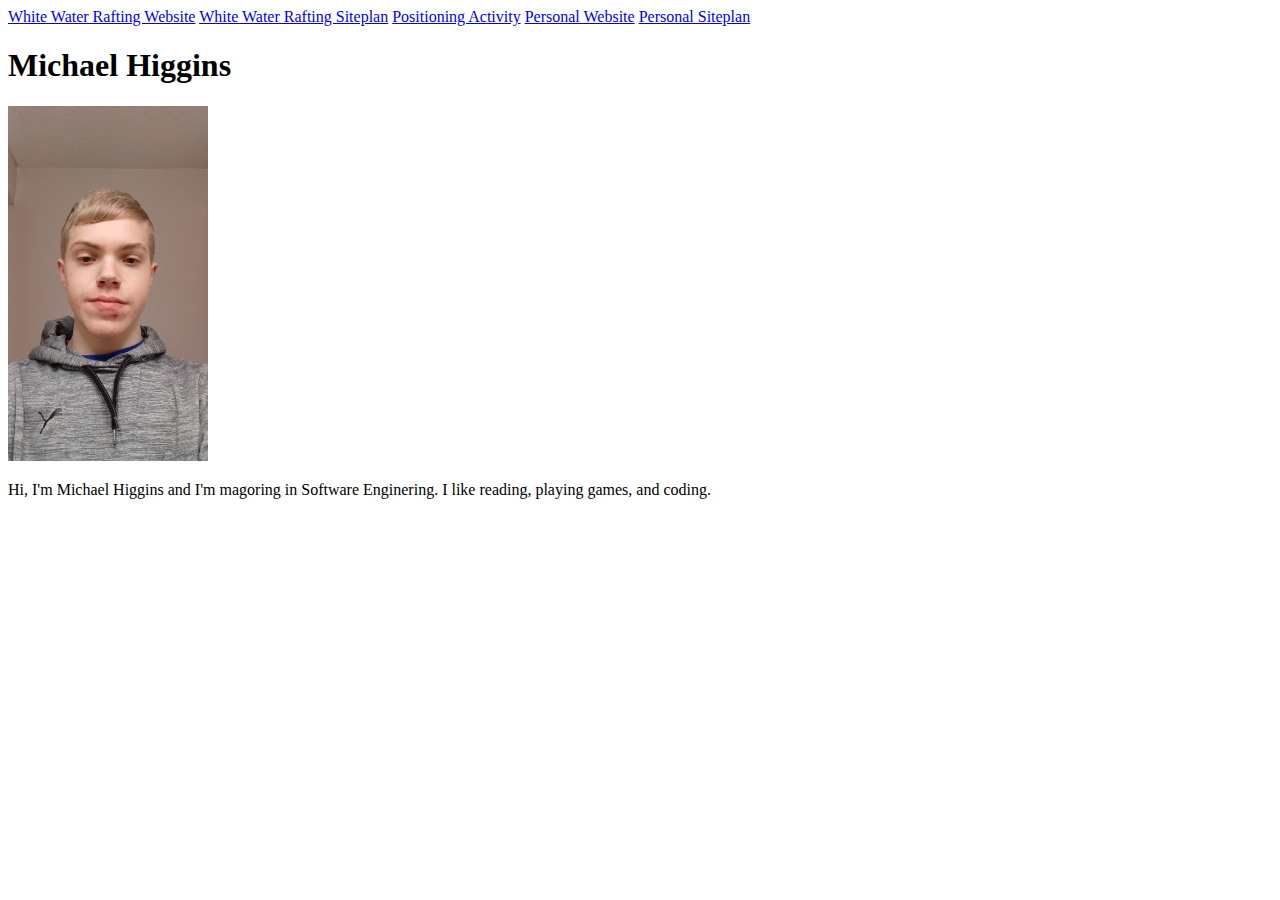
<file: index.html>
<!DOCTYPE html>
<html lang="en">
    <head>
        <title>WDD130 | Home</title>
        <meta charset="UTF-8">
    </head>
    <body>
        <header>
            <nav>
                <a href="wwr/index.html">White Water Rafting Website</a>
                <a href="wwr/site-plan-rafting.html">White Water Rafting Siteplan</a>
                <a href="positioning.html">Positioning Activity</a>
                <a href="#">Personal Website</a>
                <a href="#">Personal Siteplan</a>
            </nav>   
        </header>
        <main>
            <h1>Michael Higgins</h1>
            <img src="/images/Me.jpg" alt="Michael Higgins", width="200px">
            <p>Hi, I'm Michael Higgins and I'm magoring in Software Enginering. I like reading, playing games, and coding.  </p>
        </main>
    </body>
</html>
</file>
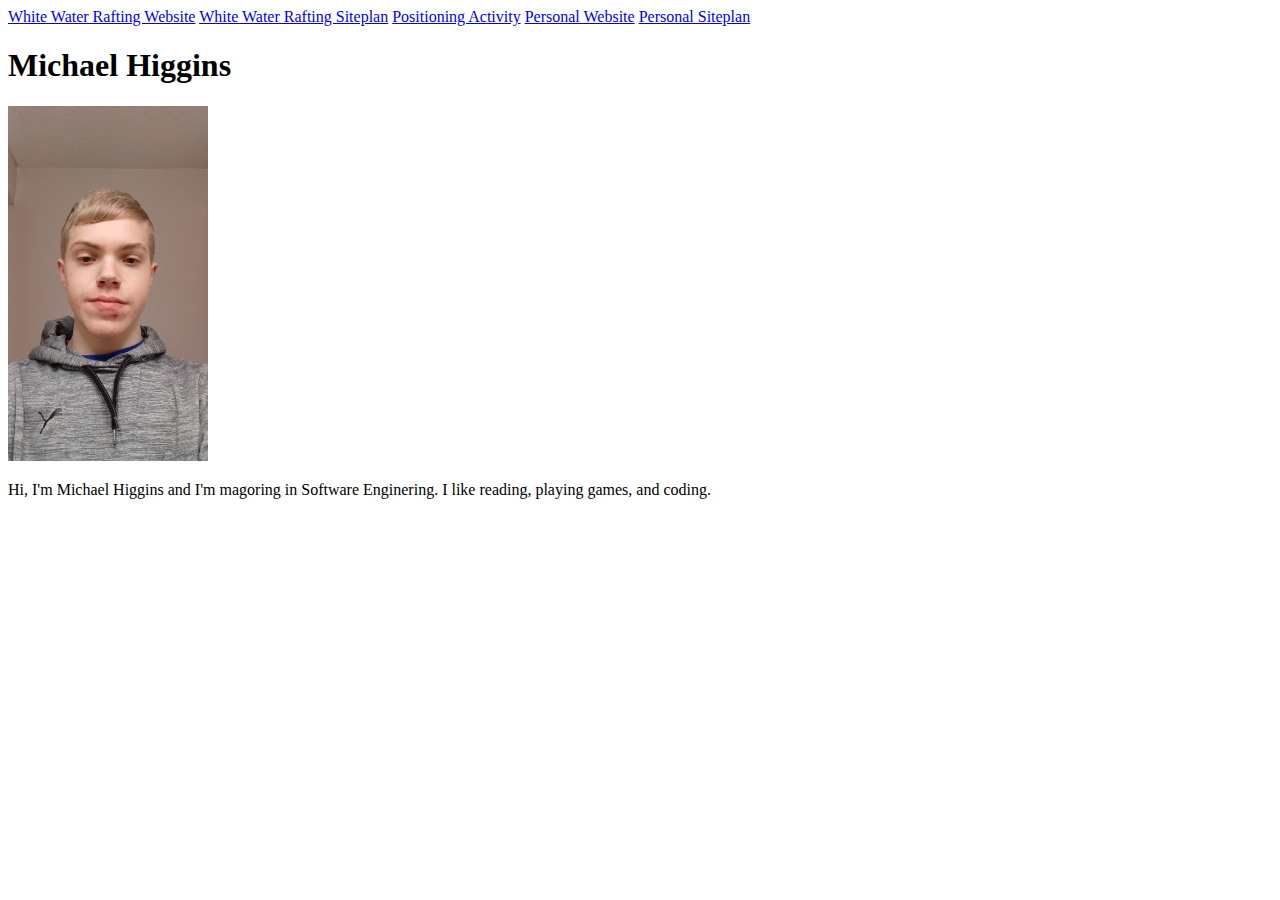
<file: week1/index.html>
<!DOCTYPE html>
<html lang="en">
    <head>
        <title>WDD130 | Home</title>
        <meta charset="UTF-8">
    </head>
    <body>
        <header>
            <nav>
                <a href="wwr/index.html">White Water Rafting Website</a>
                <a href="wwr/site-plan-rafting.html">White Water Rafting Siteplan</a>
                <a href="positioning.html">Positioning Activity</a>
                <a href="#">Personal Website</a>
                <a href="#">Personal Siteplan</a>
            </nav>   
        </header>
        <main>
            <h1>Michael Higgins</h1>
            <img src="./Me.jpg" alt="Michael Higgins", width="200px">
            <p>Hi, I'm Michael Higgins and I'm magoring in Software Enginering. I like reading, playing games, and coding.  </p>
        </main>
    </body>
</html>
</file>
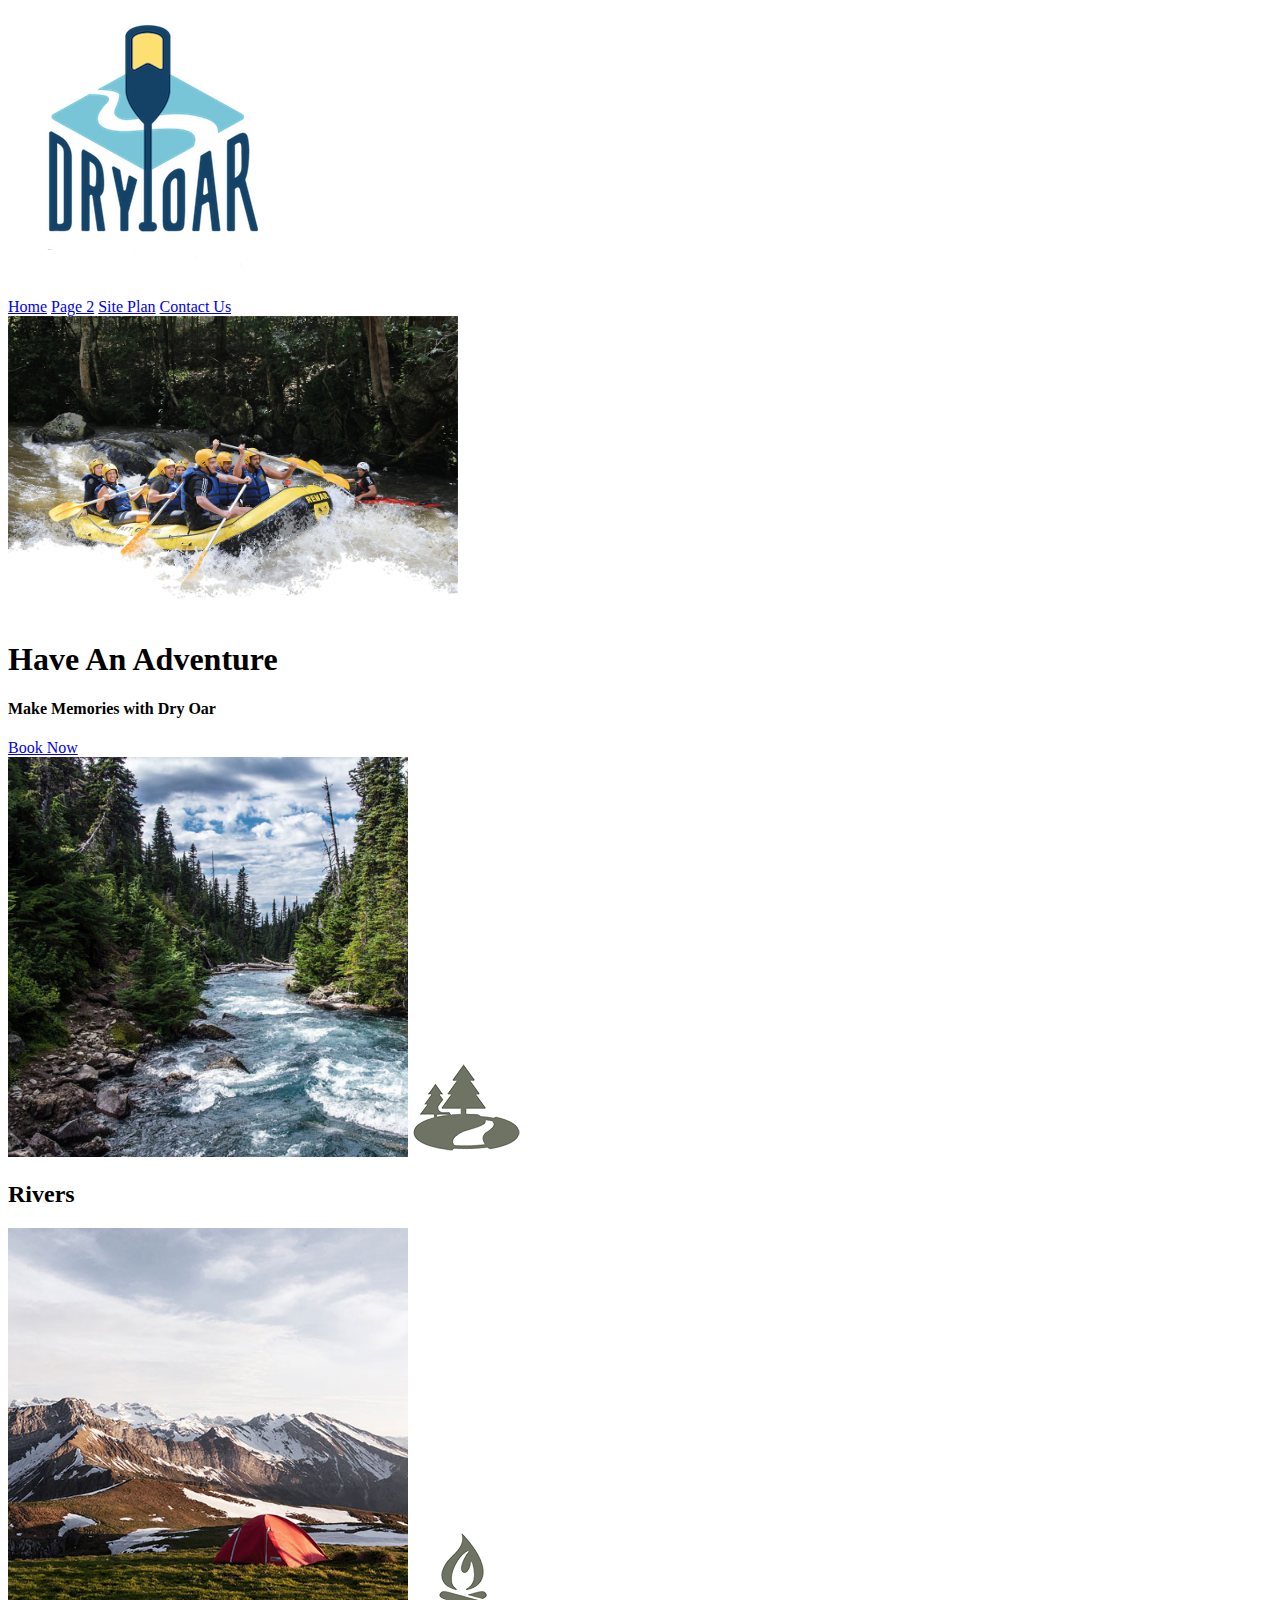
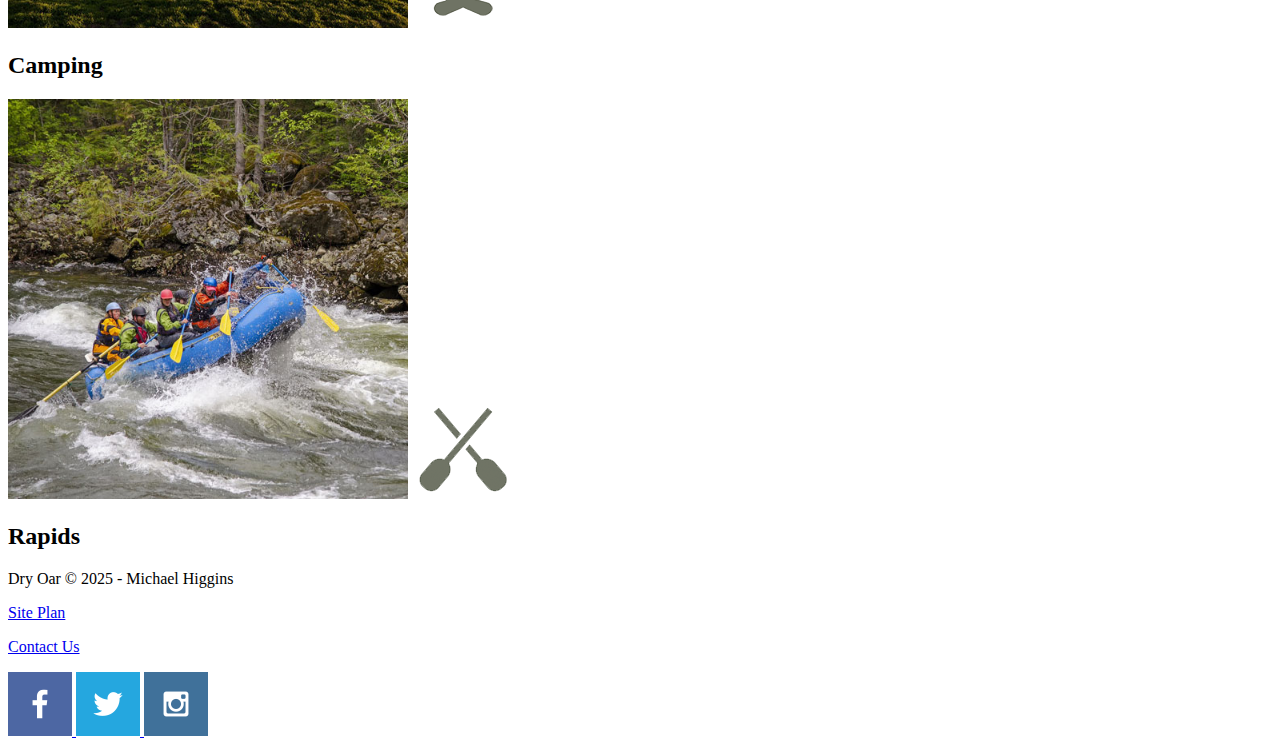
<file: wwr/index.html>
<!DOCTYPE html>
<html lang="">
<head>
    <meta charset="UTF-8">
    <meta name="viewport" content="width=device-width, initial-scale=1.0">
    <title>Whitewater Rafting Vacations | Dry Oar Boating | Home</title>
</head>
<body>
<header>
    <a id="logo_link" href="index.html">
        <img class="logo" src="/images/logo.png" alt="Dry Oar Logo">
    </a>
    <nav>
        <a href="index.html">Home</a>
        <a href="#">Page 2</a>
        <a href="site-plan-rafting.html">Site Plan</a>
        <a href="contactus.html">Contact Us</a>
    </nav>
</header>
<div id="hero">
    <div id="hero-box">
        <img id="hero-img" src="/images/hero.png" alt="People enjoying white water rafting" style="width:450px;height:300px">
    </div>
    <section id="hero-msg">
        <h1 class="home-title">Have An Adventure</h1>
        <h4>Make Memories with Dry Oar </h4>
        <div class='button-box'>
            <a class='book' href="contactus.html">Book Now</a>
        </div>
    </section>
</div>
<main class="home-grid">
    <section class="rivers-card">
        <img class="card-img" src="/images/rivers.jpg" alt="river in forest" style="width: 400px;height: 400px">
        <img class="icon" src="/images/river_icon.png" alt="river icon">
        <h2>Rivers</h2>
    </section>
    <section class="camping-card">
        <img class="card-img" src="/images/camping.jpg" alt="tent in mountains" style="width: 400px;height: 400px">
        <img class="icon" src="/images/fire_icon.png" alt="fire icon">
        <h2>Camping</h2>
    </section>
    <section class="rapids-card">
        <img class="card-img" src="/images/rapids.jpg" alt="rafting boat" style="width: 400px;height: 400px">
        <img class="icon" src="/images/oars.png" alt="oars icon">
        <h2>Rapids</h2>
    </section>
</main>
<footer>
    <p>Dry Oar &copy; 2025 - Michael Higgins</p>
    <p><a href="site-plan-rafting.html">Site Plan</a></p>
    <p><a href="contactus.html">Contact Us</a></p>
    <div class="social">
        <a href="https://facebook.com" target="_blank">
            <img src="/images/facebook.png" alt="fb icon">
            
        </a>
        <a href="https://twitter.com" target="_blank">
            <img src="/images/twitter.png" alt="twitter icon">
        </a>
        <a href="https://instagram.com" target="_blank">
            <img src="/images/instagram.png" alt="instagram icon">
        </a>
    </div>
</footer>
</body>
</html>
</file>
